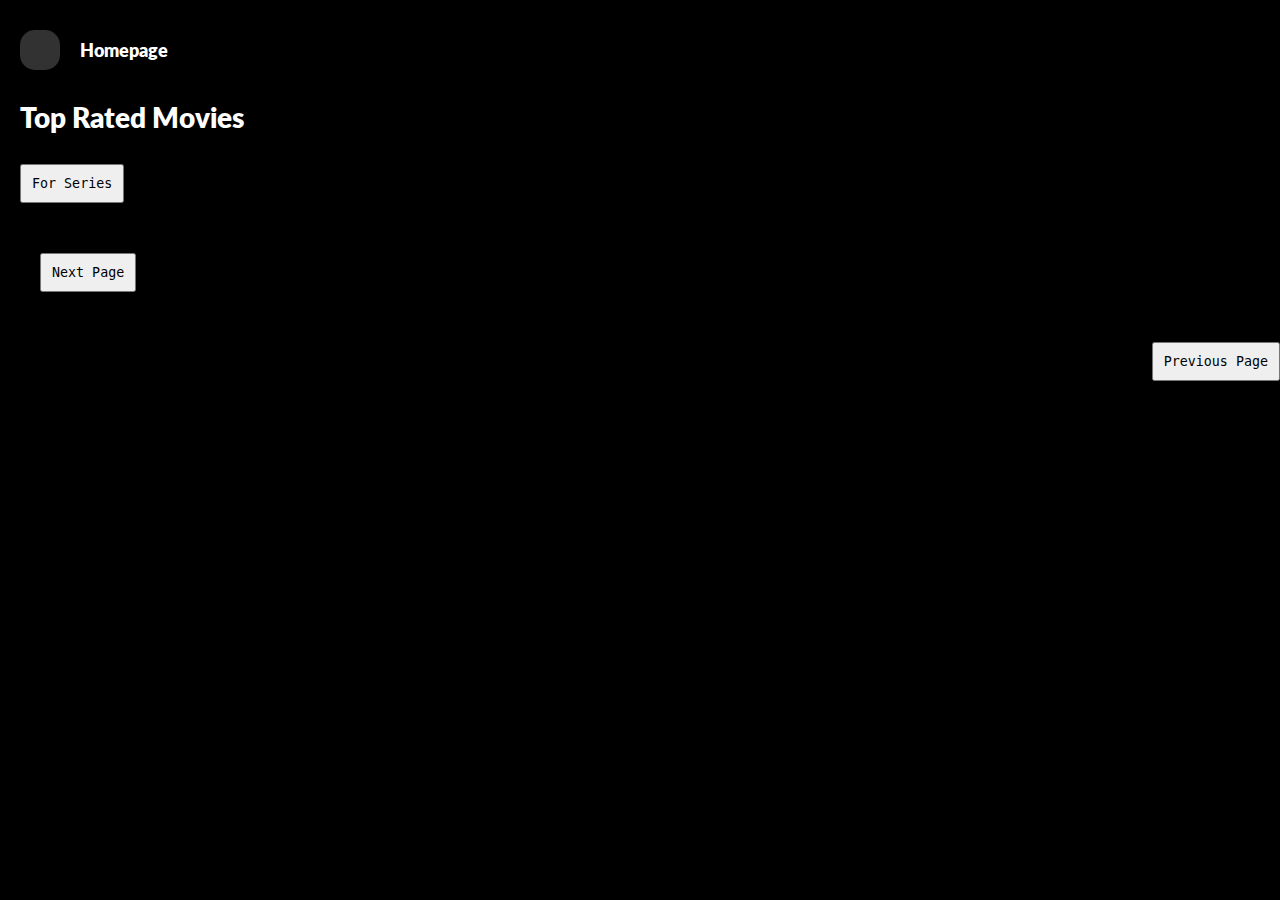
<file: index.html>
<!DOCTYPE html>
<html lang="en">
<head>
    <meta charset="UTF-8">
    <meta name="viewport" content="width=device-width, initial-scale=1.0">
    <title>Featured</title>
    <link rel="stylesheet" href="style.css">
</head>
<body>
   <header>
<div class="bg">
   
</div>
    Homepage
   </header> 

   <div class="h">
    Top Rated Movies
   </div>

   <button onclick="redirect()">For Series</button>


   <div class="next">
    <button onclick="addnum()"> Next Page</button>
   </div>
<div class="previous">
 
  <button onclick="previous()"> Previous Page</button>
 
</div>

   <div class="boxes" id="box">
    <!-- <div class="one">
        <div class="bnum">
           <div class="num">
            4.8
           </div>
        </div>
    <div class="">
   <div class="a">
    Avatar
   </div>
   <div class="star">
    <img src="Star.png" alt="Star">
    <img src="Star.png" alt="Star">
    <img src="Star.png" alt="Star">
    <img src="Star.png" alt="Star">
    <img src="Star 4.png" alt="">
   </div>
   <div class="date">
    10 0ct 2021
   </div>
   <div class="desc">
    Avatar release is expected to draw large
crowds due to popularity | NewsBytes
   </div>
    </div>
    </div>
   
    <div class="two">
        <div class="bnum1">
            <div class="num1">
             4.2
            </div>
         </div>
         <div class="op">
            <div class="a">
             Venom 2
            </div>
            <div class="star">
             <img src="Star.png" alt="Star">
             <img src="Star.png" alt="Star">
             <img src="Star.png" alt="Star">
             <img src="Star.png" alt="Star">
             <img src="Star 4.png" alt="">
            </div>
            <div class="date">
             10 0ct 2021
            </div>
            <div class="desc">
                Let There Be Carnage' release delayed to September | NewsBytes
            </div>
             </div>
    </div>
    <div class="three">
        <div class="bnum1">
            <div class="num1">
             4.5
            </div>
         </div>
         <div class="op">
            <div class="a">
             BloodShot
            </div>
            <div class="star">
             <img src="Star.png" alt="Star">
             <img src="Star.png" alt="Star">
             <img src="Star.png" alt="Star">
             <img src="Star.png" alt="Star">
             <img src="Star 4.png" alt="">
            </div>
            <div class="date">
             10 0ct 2021
            </div>
            <div class="desc">
                Ray Garrison, a soldier recently killed in action, is brought back to life as the superhero ...
            </div>
             </div>
    </div>
    <div class="four">
        <div class="bnum1">
            <div class="num1">
             4.7
            </div>
         </div>
         <div class="op">
            <div class="a">
             The City Of Gold
            </div>
            <div class="star">
             <img src="Star.png" alt="Star">
             <img src="Star.png" alt="Star">
             <img src="Star.png" alt="Star">
             <img src="Star.png" alt="Star">
             <img src="Star 4.png" alt="">
            </div>
            <div class="date">
             10 0ct 2021
            </div>
            <div class="desc">
                English Movies: Watch English Movies 2021, Latest Hollywood Movies Online | English Films
            </div>
             </div>
    </div>
    <div class="three">
        <div class="bnum1">
            <div class="num1">
             4.5
            </div>
         </div>
         <div class="op">
            <div class="a">
             BloodShot
            </div>
            <div class="star">
             <img src="Star.png" alt="Star">
             <img src="Star.png" alt="Star">
             <img src="Star.png" alt="Star">
             <img src="Star.png" alt="Star">
             <img src="Star 4.png" alt="">
            </div>
            <div class="date">
             10 0ct 2021
            </div>
            <div class="desc">
                Ray Garrison, a soldier recently killed in action, is brought back to life as the superhero ...
            </div>
             </div>
    </div>
    <div class="four">
        <div class="bnum1">
            <div class="num1">
             4.7
            </div>
         </div>
         <div class="op">
            <div class="a">
             The City Of Gold
            </div>
            <div class="star">
             <img src="Star.png" alt="Star">
             <img src="Star.png" alt="Star">
             <img src="Star.png" alt="Star">
             <img src="Star.png" alt="Star">
             <img src="Star 4.png" alt="">
            </div>
            <div class="date">
             10 0ct 2021
            </div>
            <div class="desc">
                English Movies: Watch English Movies 2021, Latest Hollywood Movies Online | English Films
            </div>
             </div>
             
    </div> -->
   </div>
   <div id="bx" >

   </div>

<script>


var posterPaths = "https://image.tmdb.org/t/p/w370_and_h556_bestv2/";
var backgroundPaths = "http://image.tmdb.org/t/p/w1280";



let mynum = 1


function addnum(){
  const newnum =   mynum + 1
  mynum = newnum

  moviedata()
}

function previous(){
  const newnum =   mynum - 1
  mynum = newnum
  moviedata()
}

function redirect(){
  window.location.href = 'series.html'
}
function moviedata(){
    const options = {
  method: 'GET',
  headers: {
    accept: 'application/json',
    Authorization: 'Bearer eyJhbGciOiJIUzI1NiJ9.eyJhdWQiOiIxOWVlODEyZTgyZmE5NGE2NDY2NjA0NjEwZmVmMDUxOSIsInN1YiI6IjY2MDJkOTIxNjA2MjBhMDE0OTI3NzgwNiIsInNjb3BlcyI6WyJhcGlfcmVhZCJdLCJ2ZXJzaW9uIjoxfQ.Mt8oHsLfc5B8RDEHJRc5HpZ-qDlzfDPLIbD7afxgDWo'
  }
};

fetch(`https://api.themoviedb.org/3/discover/movie?&page=${mynum}`, options)
  .then(response => response.json())
  .then(response =>{


    let myresponse = response.results

    console.log(myresponse)
  
    
const map = myresponse.map(function(details){
    return `

      <div class="one" onclick="getid(${details.id})">   <img class="imag" src="${posterPaths}${details.poster_path}" alt="Movie Poster">
        <div class="desc">
          <h1>   ${details.original_title}  </h1>
        ${details.overview}
       <h2> Release date  </h2>  ${details.release_date}
       <h3> Vote Average  </h2>  ${details.vote_average}
       <h4> Vote Count  </h2>  ${details.vote_count}
       <h5>  Adult Content </h2>  ${details.adult}
       </div>
    </div>
       `
})
   const details = map.join("");
  const show = document.getElementById('box');


  show.innerHTML = details;

   

  }
)
  .catch(err => console.error(err));


} moviedata();
  
function getid(id){
const activemovie = localStorage.setItem('activemovie', id)
window.location.href ='movie.html'
}

</script>  
</body>
</html>
</file>
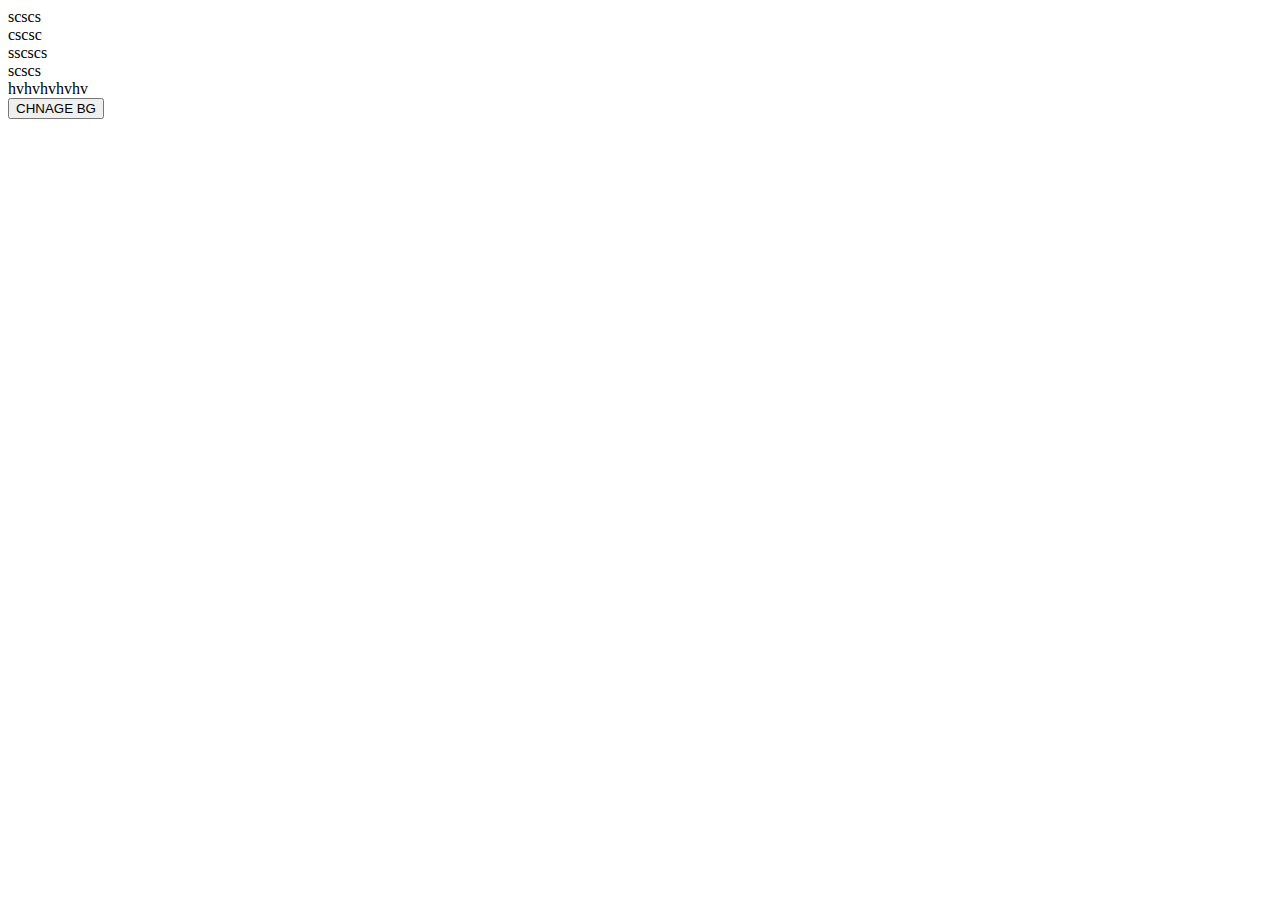
<file: jgjgjg.html>
<!DOCTYPE html>
<html lang="en">
<head>
    <meta charset="UTF-8">
    <meta name="viewport" content="width=device-width, initial-scale=1.0">
    <title>Document</title>
</head>
<body>

    <style>
        .container{
            background-size: cover;
            background-position: center;
            background-repeat: no-repeat;
 height: 100vh;

        }
    </style>
    
<div class="container" id="mybg">
    <div class="boxes" onclick="alertnum('3324242424242424')">scscs</div>
<div class="boxes" onclick="alertnum('')">cscsc</div>
<div class="boxes" onclick="alertnum('')">sscscs</div>
<div class="boxes" onclick="alertnum('')">scscs</div>
<div class="boxes" onclick="alertnum('')">hvhvhvhvhv</div>


<button onclick="changebg()">CHNAGE BG</button>
</div>







<script>

let bgimg = 'https://image.tmdb.org/t/p/w1280'
let arraypath = '/meyhnvssZOPPjud4F1CjOb4snET.jpg'

function changebg(){

    document.getElementById('mybg').style.background = `url(${bgimg}${arraypath})`

}




    function alertnum(b){

        alert(randomnuber)
    }
</script>
</body>
</html>
</file>
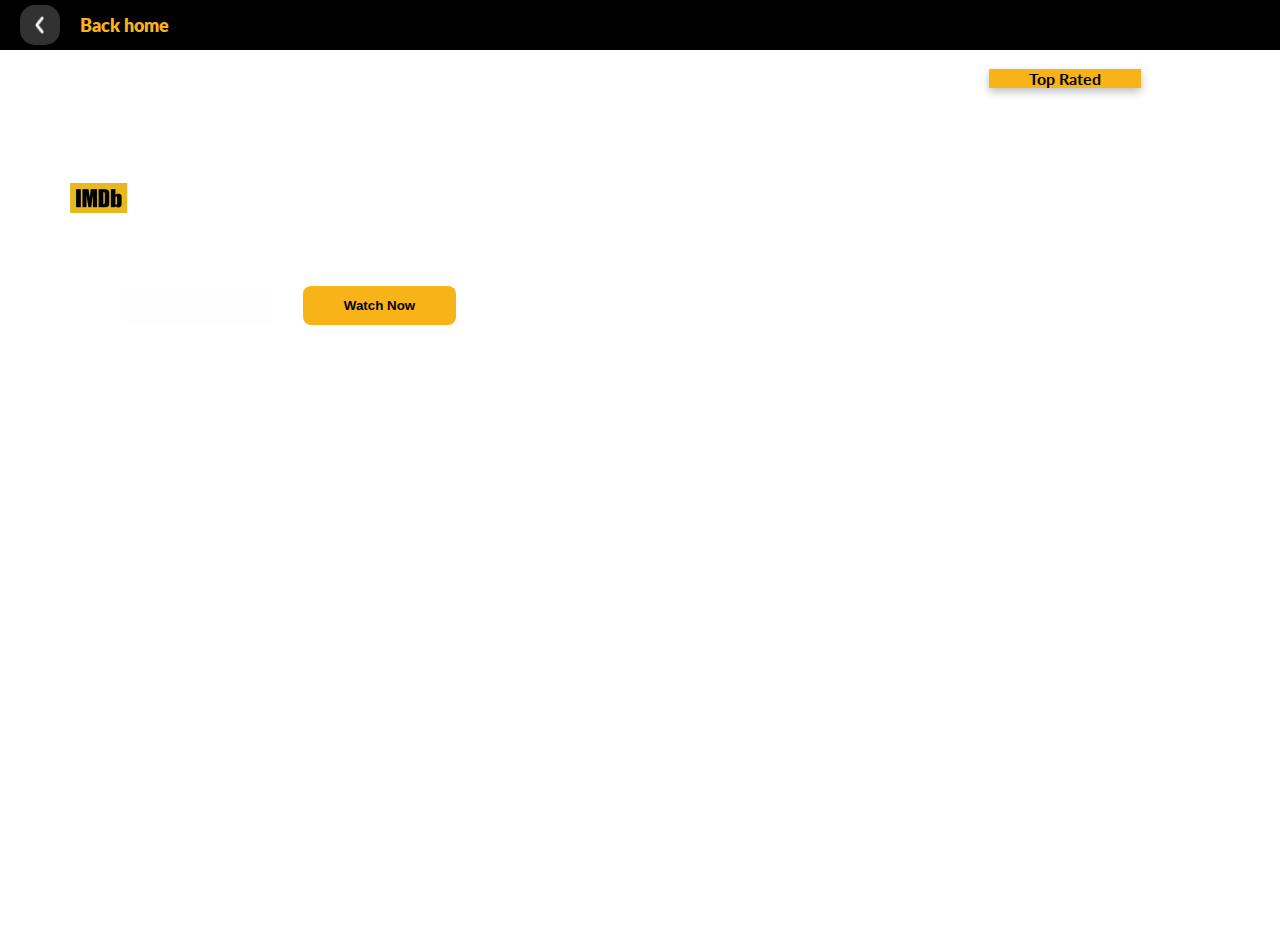
<file: movie.html>
<!DOCTYPE html>
<html lang="en">
<head>
    <meta charset="UTF-8">
    <meta name="viewport" content="width=device-width, initial-scale=1.0">
    <title>Movie</title>
</head>
<style>
   @import url('https://fonts.googleapis.com/css2?family=Lato:ital,wght@0,100;0,300;0,400;0,700;0,900;1,100;1,300;1,400;1,700;1,900&display=swap');
body,*{
    margin: 0;
    padding: 0;
    box-sizing: border-box;
}
header{
    display: flex;
    gap: 20px;
    color: #fff;
    font-family: Lato;
font-size: 18px;
font-weight: 800;
line-height: 28px;
text-align: left;
align-items: center;
background-color: #000000;
padding-left: 20px;
padding-block: 5px;
color: #F8B319;

}
.bg
{
    background-color: #F9F9F933;
    width: 40px;
    height: 40px;
    border-radius: 15px;
    display: flex;
    align-items: center;
    color:#F8B319 ;
}

header img{
  height: 2vh;
  width: 1vh;
  margin-left: 15px;
  color: #F8B319;

}

    body{
        font-family: Lato;
    }

    #bx{
        background-repeat: no-repeat;
        background-size: cover;
        height: 100vh;
        
    }

    .boxes{
        width: 100%;
        display: flex;
        gap: 150px;
    }
    .one{
        width: 50%;
        display: flex;
        flex-direction: column;
        gap: 10px;
        padding: 70px;
        color: #fff;
    }
    
.a{
    font-family: Lato;
font-size: 29px;
font-weight: 600;
line-height: 35.09px;
text-align: left;
color: #fff;

}

.date{
    padding-bottom: 14px;
   font-weight: 500;
    
}
.button{
    display: flex;
    padding: 50px;
    gap: 30px;
}
.bone{
    border-radius: 6px;
        

}

.bone button{
   padding: 12px;
    background-color: transparent;
    outline: none;
    width: 17vh;
    border-radius: 8px;
    border: 1px solid #F9F9F933;
    background-color: #F9F9F933;
    border: none;
    color: #fff;
    font-weight: 700;

}

.btwo button{
    padding: 12px;
    background-color: transparent;
    outline: none;
    width: 17vh;
    border-radius: 8px;
    background-color: #F8B319;
    border: none;
    color: #000000;
    font-weight: 700; 
}
.two{
   
    background-size: contain;
    background-repeat: no-repeat;
    width: 41%;
    margin-top: 20px;
    height: 600px;
  
   
}

.num1{
    color: #000000;
    font-weight: 700;
    box-shadow: 0px 4px 9px 0px #00000040;
    background-color: #F8B319;
    font-family: Lato;
    border-radius: 0px  px 0px 9px;
    display: flex   ;
    align-items: center;
    justify-content: center;
    width: 30%;
    margin-left: 216px;
    margin-top: -1px;
}
.star{
    color: #F8B319;
    display: flex;
    gap: 20px;
}


</style>
<body>
    <header>
        <div class="bg">
            <img src="Left Arrow 4 (1).png" alt="" onclick="back()">
        </div>
            Back home
           </header>
           
           <div class="boxes" id="bx">
            <div class="one" id="show">
            <div class="a" id="title"></div>
                   <div class="star" id="star">
                    
                   </div>
                   <div class="date" id="date">
                    10M+ views
                   </div>
                  <div class="im">
                    <img src="MV5BMTk3ODA4Mjc0NF5BMl5BcG5nXkFtZTgwNDc1MzQ2OTE@ 1.png" alt="">
                  </div>
                   <div class="desc" id="desc">
               
                   </div>

                   <div class="button">
                    <div class="bone"><button>+ Watchlist </button></div>
                    <div class="btwo"><button>Watch Now</button></div>
                   </div>
            </div>
            <div class="two" id="two">
    <div class="num1">
       <div class="bnum">
        Top Rated
       </div>
    </div>
            </div>
           </div>

           <script>


            function back(){
                window.location.href = 'index.html'; 
            }
           </script>




<script>



function fetchmovie(){
    const movie_id =  parseInt(localStorage.getItem('activemovie')) 
    console.log(movie_id)
    const options = {
  method: 'GET',
  headers: {
    accept: 'application/json',
    Authorization: 'Bearer eyJhbGciOiJIUzI1NiJ9.eyJhdWQiOiIxOWVlODEyZTgyZmE5NGE2NDY2NjA0NjEwZmVmMDUxOSIsInN1YiI6IjY2MDJkOTIxNjA2MjBhMDE0OTI3NzgwNiIsInNjb3BlcyI6WyJhcGlfcmVhZCJdLCJ2ZXJzaW9uIjoxfQ.Mt8oHsLfc5B8RDEHJRc5HpZ-qDlzfDPLIbD7afxgDWo'
  }
};

fetch(`https://api.themoviedb.org/3/movie/${movie_id}?language=en-US`, options)
  .then(response => response.json())
  .then(response =>{
    console.log(response)   
    var backgroundPaths = "http://image.tmdb.org/t/p/w1280";
document.getElementById('bx').style.backgroundImage =  `linear-gradient(rgba(0, 0, 0, 0.442), rgba(0, 0, 0, 0.793)),url(${backgroundPaths}${response.backdrop_path})`
var posterPaths = "https://image.tmdb.org/t/p/w370_and_h556_bestv2/";
document.getElementById('two').style.backgroundImage =  `url(${backgroundPaths}${response.poster_path})`
document.getElementById('title').innerHTML =  response?.original_title
 let genre = response.genres
console.log(genre)

 const map = genre.map(function(details){
    console.log(details.name)
  return `<div class="star">
    ${details.name}
    
    </div>`
   

})
const show = document.getElementById('star')
   const show_map = map.join("");
   show.innerHTML = show_map;
   document.getElementById('date').innerHTML =  `Budget : ${response.budget}`;
   document.getElementById('desc').innerHTML = response.overview;
})
.catch(err => console.error(err));


}
fetchmovie()
</script>
</body>
</html>
</file>
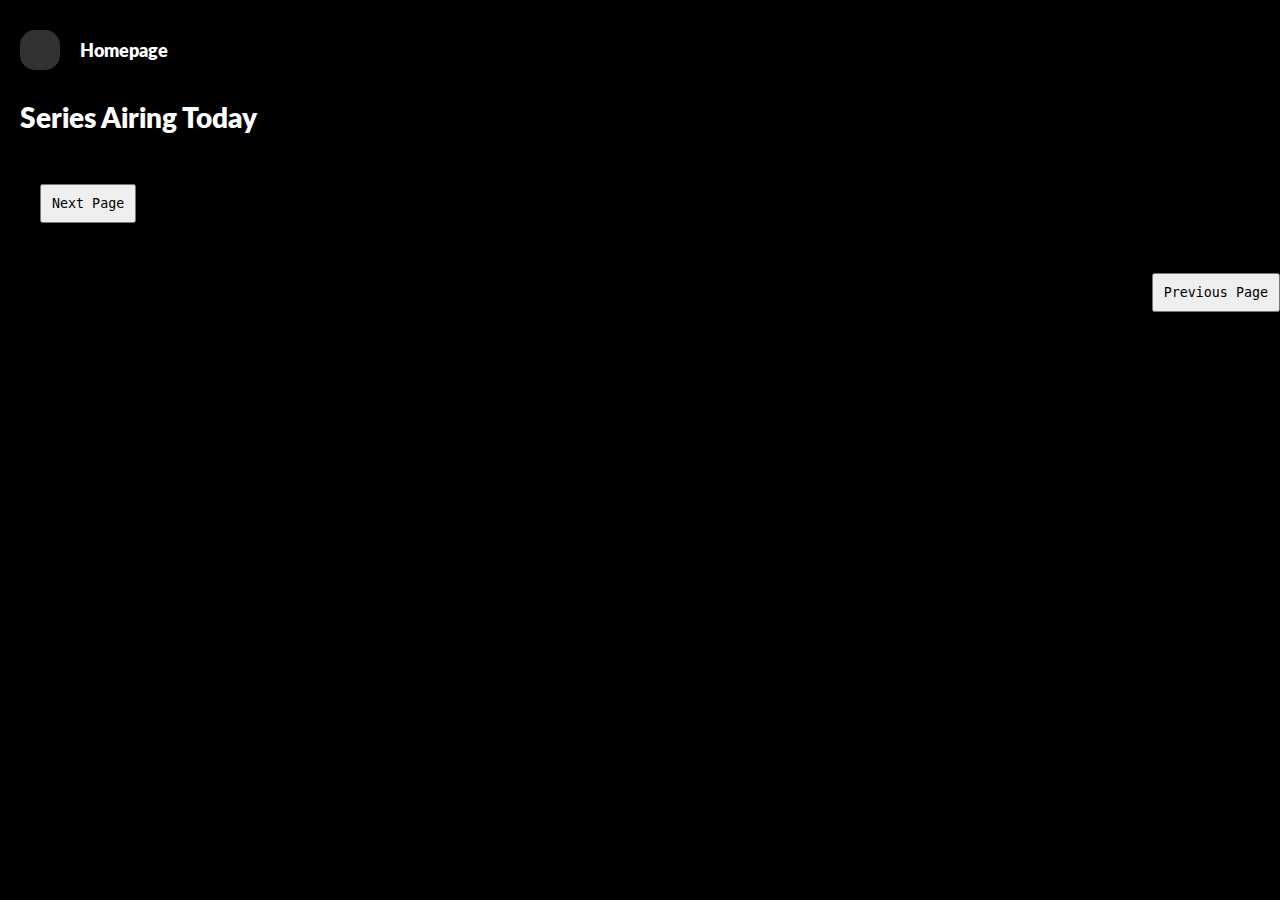
<file: series.html>
<!DOCTYPE html>
<html lang="en">
<head>
    <meta charset="UTF-8">
    <meta name="viewport" content="width=device-width, initial-scale=1.0">
    <title>Series List</title>
    <link rel="stylesheet" href="style.css">
</head>
<body>
    <header>
        <div class="bg">
           
        </div>
            Homepage
           </header> 
        
           <div class="h">
            Series Airing Today
           </div>
        
        
           <div class="next">
            <button onclick="addnum()"> Next Page</button>
           </div>
        <div class="previous">
         
          <button onclick="previous()"> Previous Page</button>
         
        </div>

        <div class="boxes" id="bx"></div>
</body>

<script>
    let mynum = 1;
    function addnum(){
  const newnum =   mynum + 1
  mynum = newnum

  series()
}

function previous(){
  const newnum =   mynum - 1
  mynum = newnum
  series()
}
    var posterPaths = "https://image.tmdb.org/t/p/w370_and_h556_bestv2/";
    function series(){

        const options = {
  method: 'GET',
  headers: {
    accept: 'application/json',
    Authorization: 'Bearer eyJhbGciOiJIUzI1NiJ9.eyJhdWQiOiIxOWVlODEyZTgyZmE5NGE2NDY2NjA0NjEwZmVmMDUxOSIsInN1YiI6IjY2MDJkOTIxNjA2MjBhMDE0OTI3NzgwNiIsInNjb3BlcyI6WyJhcGlfcmVhZCJdLCJ2ZXJzaW9uIjoxfQ.Mt8oHsLfc5B8RDEHJRc5HpZ-qDlzfDPLIbD7afxgDWo'
  }
};

fetch(`https://api.themoviedb.org/3/tv/top_rated?language=en-US&&page=${mynum}`, options)
  .then(response => response.json())
  .then(response =>{

    let myresponse = response.results

console.log(myresponse)


const map = myresponse.map(function(details){
return `

  <div class="one" onclick="getid(${details.id})">   <img class="imag" src="${posterPaths}${details.poster_path}" alt="Movie Poster">
    <div class="desc">
      <h1>   ${details.name}  </h1>
    ${details.overview}
   <h2> Original Country  </h2>  ${details.origin_country}
   <h3> Original Language  </h2>  ${details.original_language}
   <h4> Original Name  </h2>  ${details.original_name}
        <h4> Popularity  </h2>  ${details.popularity}
   <h5>  Adult Content </h2>  ${details.adult}
   </div>  
</div>
   `
})
const details = map.join("");
const show = document.getElementById('bx');


show.innerHTML = details;

    
  })
 



  .catch(err => console.error(err));



    }series();

    function getid(id_num){
const activemovie = localStorage.setItem('activemovie', id_num)
window.location.href = 'seriesdetails.html'
}
</script>
</html>
</file>
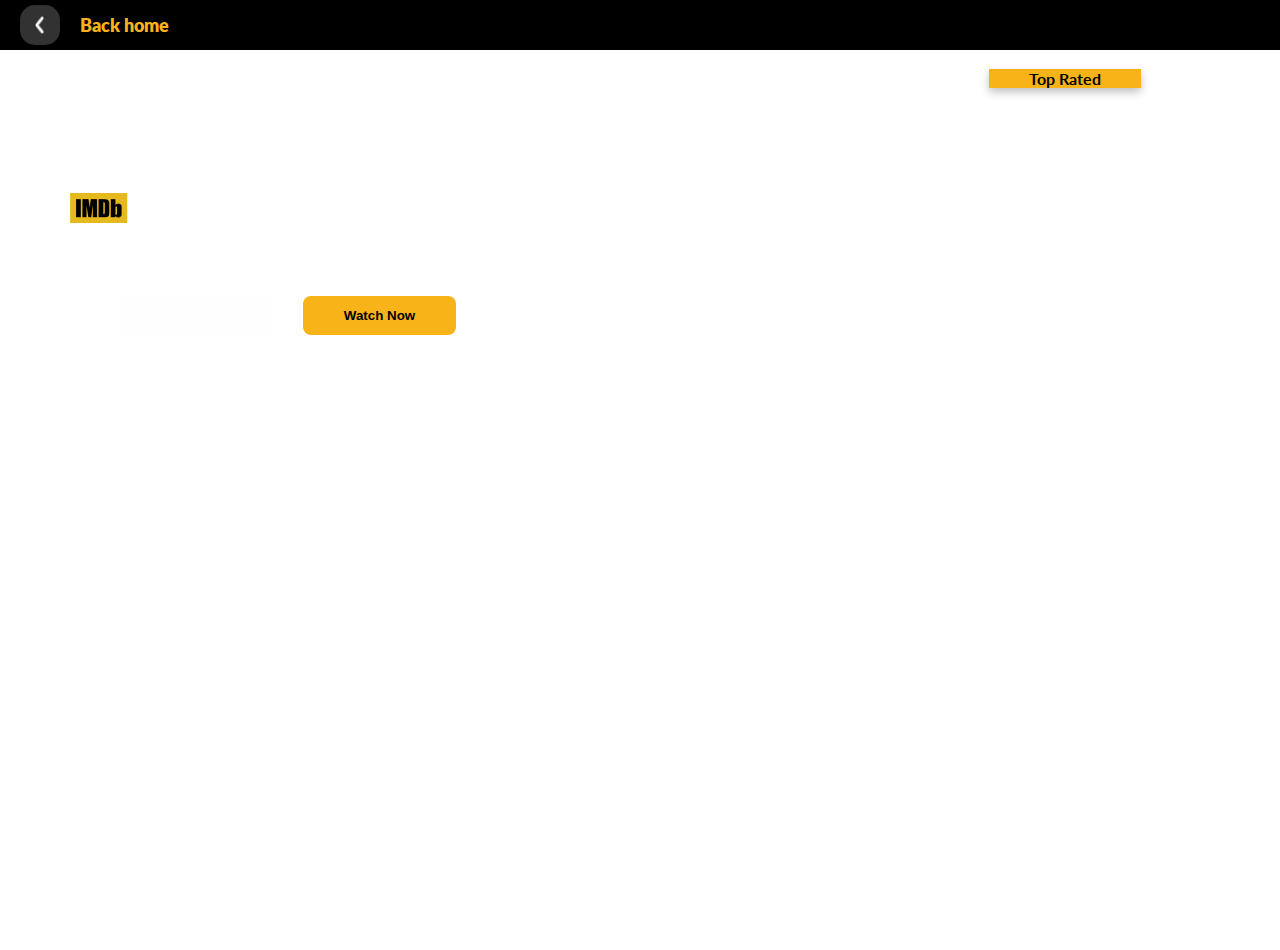
<file: seriesdetails.html>
<!DOCTYPE html>
<html lang="en">
<head>
    <meta charset="UTF-8">
    <meta name="viewport" content="width=device-width, initial-scale=1.0">
    <title>Movie</title>
</head>
<style>
   @import url('https://fonts.googleapis.com/css2?family=Lato:ital,wght@0,100;0,300;0,400;0,700;0,900;1,100;1,300;1,400;1,700;1,900&display=swap');
body,*{
    margin: 0;
    padding: 0;
    box-sizing: border-box;
}
header{
    display: flex;
    gap: 20px;
    color: #fff;
    font-family: Lato;
font-size: 18px;
font-weight: 800;
line-height: 28px;
text-align: left;
align-items: center;
background-color: #000000;
padding-left: 20px;
padding-block: 5px;
color: #F8B319;

}
.bg
{
    background-color: #F9F9F933;
    width: 40px;
    height: 40px;
    border-radius: 15px;
    display: flex;
    align-items: center;
    color:#F8B319 ;
}

header img{
  height: 2vh;
  width: 1vh;
  margin-left: 15px;
  color: #F8B319;

}

    body{
        font-family: Lato;
    }

    #bx{
        background-repeat: no-repeat;
        background-size: cover;
        height: 100vh;
        
    }

    .boxes{
        width: 100%;
        display: flex;
        gap: 150px;
    }
    .one{
        width: 50%;
        display: flex;
        flex-direction: column;
        gap: 10px;
        padding: 70px;
        color: #fff;
    }
    
.a{
    font-family: Lato;
font-size: 29px;
font-weight: 600;
line-height: 35.09px;
text-align: left;
color: #fff;

}

.date{
    padding-bottom: 14px;
   font-weight: 500;
    
}
.button{
    display: flex;
    padding: 50px;
    gap: 30px;
}
.bone{
    border-radius: 6px;
        

}

.bone button{
   padding: 12px;
    background-color: transparent;
    outline: none;
    width: 17vh;
    border-radius: 8px;
    border: 1px solid #F9F9F933;
    background-color: #F9F9F933;
    border: none;
    color: #fff;
    font-weight: 700;

}

.btwo button{
    padding: 12px;
    background-color: transparent;
    outline: none;
    width: 17vh;
    border-radius: 8px;
    background-color: #F8B319;
    border: none;
    color: #000000;
    font-weight: 700; 
}
.two{
   
    background-size: contain;
    background-repeat: no-repeat;
    width: 41%;
    margin-top: 20px;
    height: 600px;
  
   
}

.seasons{
    display: flex;
}

.num1{
    color: #000000;
    font-weight: 700;
    box-shadow: 0px 4px 9px 0px #00000040;
    background-color: #F8B319;
    font-family: Lato;
    border-radius: 0px  px 0px 9px;
    display: flex   ;
    align-items: center;
    justify-content: center;
    width: 30%;
    margin-left: 216px;
    margin-top: -1px;
}
.star{
    color: #F8B319;
    display: flex;
    gap: 20px;
}


</style>
<body>
    <header>
        <div class="bg">
            <img src="Left Arrow 4 (1).png" alt="" onclick="back()">
        </div>
            Back home
           </header>
           
           <div class="boxes" id="bx">
            <div class="one" id="show">
            <div class="a" id="title"></div>
                   <div class="star" id="star">
                    
                   </div>
                   <div class="date" id="date">
                    10M+ views
                   </div>
                   <div class="seasons" id="seasons"></div>
                  <div class="im">
                    <img src="MV5BMTk3ODA4Mjc0NF5BMl5BcG5nXkFtZTgwNDc1MzQ2OTE@ 1.png" alt="">
                  </div>
                   <div class="desc" id="desc">
               
                   </div>

                   <div class="button">
                    <div class="bone"><button>+ Watchlist </button></div>
                    <div class="btwo"><button>Watch Now</button></div>
                   </div>
            </div>
            <div class="two" id="two">
    <div class="num1">
       <div class="bnum">
        Top Rated
       </div>
    </div>
            </div>
           </div>

           <script>


            function back(){
                window.location.href = 'series.html'; 
            }
           </script>




<script>



function fetchmovie(){
    const movie_id =  parseInt(localStorage.getItem('activemovie')) 
    console.log('movie id is',  movie_id)
    
    const options = {
  method: 'GET',
  headers: {
    accept: 'application/json',
    Authorization: 'Bearer eyJhbGciOiJIUzI1NiJ9.eyJhdWQiOiIxOWVlODEyZTgyZmE5NGE2NDY2NjA0NjEwZmVmMDUxOSIsInN1YiI6IjY2MDJkOTIxNjA2MjBhMDE0OTI3NzgwNiIsInNjb3BlcyI6WyJhcGlfcmVhZCJdLCJ2ZXJzaW9uIjoxfQ.Mt8oHsLfc5B8RDEHJRc5HpZ-qDlzfDPLIbD7afxgDWo'
  }
};

fetch(`https://api.themoviedb.org/3/tv/${movie_id}?language=en-US`, options)
  .then(response => response.json())
  .then(response => {
    console.log(response)
    var backgroundPaths = "http://image.tmdb.org/t/p/w1280";
document.getElementById('bx').style.backgroundImage =  `linear-gradient(rgba(0, 0, 0, 0.442), rgba(0, 0, 0, 0.793)),url(${backgroundPaths}${response.backdrop_path})`
var posterPaths = "https://image.tmdb.org/t/p/w370_and_h556_bestv2/";
document.getElementById('two').style.backgroundImage =  `url(${backgroundPaths}${response.poster_path})`
document.getElementById('title').innerHTML =  response?.name
 let genre = response.genres
console.log(genre)

 const map = genre.map(function(details){
    console.log(details.name)
  return `<div class="star">
    ${details.name}
    
    </div>`
   

})
const show = document.getElementById('star')
   const show_map = map.join("");
   show.innerHTML = show_map;
   document.getElementById('date').innerHTML =  `Episode Run Time : ${response.episode_run_time}`;
   document.getElementById('desc').innerHTML = response.overview;
   let name = response.seasons
console.log(name)

 const display = name.map(function(details){
    console.log(details.name)
    console.log(details.overview)
  return `<div class="seasons">
   Seasons: ${details.name}
     </div>`
   
  })
  const a = document.getElementById('seasons')
  const b = display.join("")
  a.innerHTML =b;

})
}
fetchmovie()
</script>
</body>
</html>
</file>
<file: style.css>
@import url('https://fonts.googleapis.com/css2?family=Lato:ital,wght@0,100;0,300;0,400;0,700;0,900;1,100;1,300;1,400;1,700;1,900&display=swap');
body,*{
    margin: 0;
    padding: 0;
    box-sizing: border-box;
}

body{
    background-color: black;
    font-family: Lato;
    scroll-behavior: smooth;
    overflow-x: hidden;
}

header{
    display: flex;
    gap: 20px;
    color: #fff;
    font-family: Lato;
font-size: 18px;
font-weight: 800;
line-height: 28px;
text-align: left;
align-items: center;
padding-top: 30px;
padding-left: 20px;

}
.previous{
    display:flex;
    align-items: end;
    justify-content: end;
  
}
button{
    padding: 10px;
    margin-left: 20px;
    margin-top: 30px;
    font-family: monospace;
}
.next{
    padding: 20px; 
}
.bg
{
    background-color: #F9F9F933;
    width: 40px;
    height: 40px;
    border-radius: 15px;
    display: flex;
    align-items: center;
}

header img{
  color: #F9F9F9;
  height: 2vh;
  width: 1vh;
  margin-left: 15px;

}
.h{
    font-family: Lato;
    font-size: 28px;
    color: #fff;
    font-weight: 800;
    padding-left: 20px;
    padding-top: 30px;

}

.bnum{
    margin-left: 240px;
    
}


.num{
    color: #000000;
    font-weight: 700;
    box-shadow: 0px 4px 9px 0px #00000040;
    background-color: #F8B319;
    font-family: Lato;
    border-radius: 0px  9px 0px 9px;
    display: flex   ;
    align-items: center;
    justify-content: center;
    width: 83%;
  
    
}

.boxes{
    width: 100%;
    display: flex;
    flex-wrap: wrap;
    align-items: center;
     margin-left: 100px;
     gap: 30px;
     
}

.imag {
    border-radius: 12px ; 
    border-left: 0px;
    border-right: 0px;
}

.one{
    width: 21.6%;
    height:100%;
    height : auto;
    transition: transform 0.3s ease;
    background-repeat: no-repeat;
    margin-top: 119px;
    
}
::-webkit-scrollbar {
    width: 10px;
    }
    
    /* Track */
    ::-webkit-scrollbar-track {
    background: #000;
    }
    
    /* Handle */
    ::-webkit-scrollbar-thumb {
    background: #fff;
    }
.desc{
 
    height: 100px;
    overflow-y: scroll;
    font-family: Lato;
    border-top: 0px;
    border-bottom: 12px;
    padding: 20px;
    color: #Fff;
    border-bottom: 12px;
   
}
.one:hover{
    transform: scale(1.1);
}

.one img{
    width: 100%;

}

.two{
    width: 21.6%;
    height: 61vh;
    background-image: url(Rectangle\ 5.png);
    background-repeat: no-repeat;
    margin-top: 119px
}
.three{
    width: 21.6%;
    height: 61vh;
    background-image: url(Rectangle\ 5\ \(1\).png);
    background-repeat: no-repeat;
    margin-top: 119px
}
.four{
    width: 22%;
    height: 61vh;
    background-image: url(Rectangle\ 5\ \(2\).png);
    background-repeat: no-repeat;
    margin-top: 119px;
}

.num1{
    color: #000000;
    font-weight: 700;
    box-shadow: 0px 4px 9px 0px #00000040;
    background-color: #F8B319;
    font-family: Lato;
    border-radius: 0px  9px 0px 9px;
    display: flex   ;
    align-items: center;
    justify-content: center;
}
.bnum1{
    margin-top: 20px;
    width: 17%;
    margin-left: 260px;
}

.op{
    color: #fff;
    padding-top: 408px;
    margin-left: 24px;
    
}

.inbox{
    color: #fff;
    padding-top: 408px;
    
}


.a{
    font-family: Lato;
font-size: 20.24px;
font-weight: 600;
line-height: 35.09px;
text-align: left;

}

.date{
    padding-bottom: 14px;
    opacity: 0.5;
    
}

.sw{
    display: flex;
    align-items: center;
    justify-content: center;
    padding-top: 154px;
    color: #fff;
}


.swipe span img{
    width: 9px;
    height: 8px;
    margin-left: 20px;
 
}

.boxer{
    width: 100%;
    display: flex;
}

.box{
    width: 25%;
    display: flex;
    flex-direction: column;
    background-color: white;
    border-radius: 12px;
}
</file>
